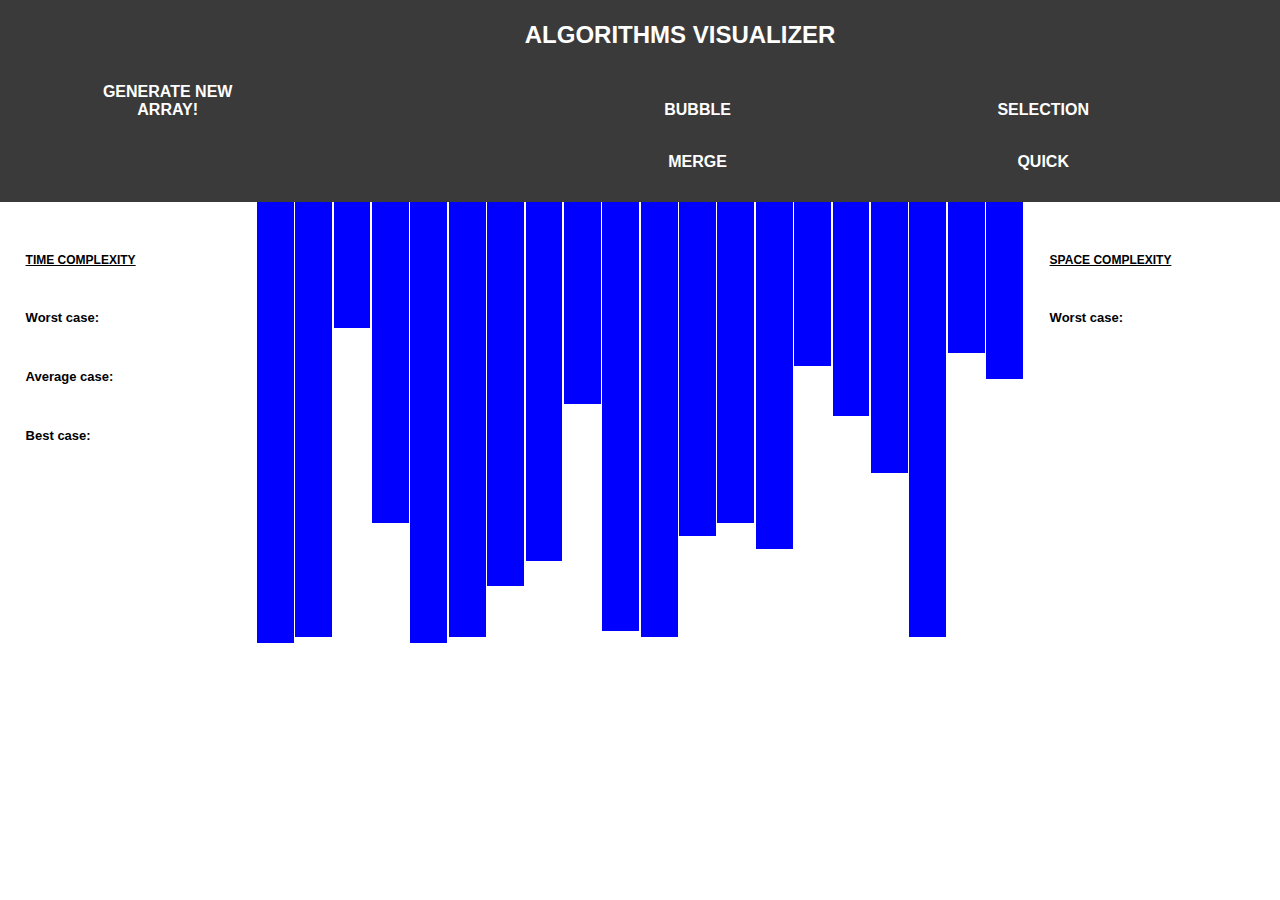
<file: index.html>
<!DOCTYPE html>

<html lang="en">
<head>
    <meta charset="UTF-8">
    <meta name="viewport" content="width=device-width, initial-scale=1.0">
    <title>Algorithm Visualizer</title>
    <link rel="stylesheet" href="./css/style.css">

</head>
<body>

    <header>
        <nav>
            <div class="array-inputs"> 
                <button id="a_generate">Generate New Array!</button>
            </div>

            <div class="header_right">
                <p class="nav-heading">Algorithms visualizer</p>

                <div class="algos">
                    <button >Bubble</button>
                    <button >Selection</button>
                    <button >Merge</button>
                    <button >Quick</button>
                </div>
            </div>

        </nav>
    </header>

    <section>

        <div id="Info_Cont1">

            <h3>TIME COMPLEXITY</h3>

            <div class="Complexity_Containers" id="Time_Complexity_Types_Container">

                <div class="Pair_Definitions">
                    <p class="Sub_Heading">Worst case:</p>
                    <p id="Time_Worst"></p>
                </div>
                
                <div class="Pair_Definitions">
                    <p class="Sub_Heading">Average case:</p>
                    <p id="Time_Average"></p>
                </div>
                
                <div class="Pair_Definitions">
                    <p class="Sub_Heading">Best case:</p>
                    <p id="Time_Best"></p>
                </div>

            </div>

        </div>

        <div id="array_container">
            
        </div>

        <div id="Info_Cont2">

            <h3>SPACE COMPLEXITY</h3>

            <div class="Complexity_Containers" id="Space_Complexity_Types_Container">

                <div class="Pair_Definitions">
                    <p class="Sub_Heading">Worst case:</p>
                    <p id="Space_Worst"></p>
                </div>
                
            </div>

        </div>

    </section>

    <footer>

    </footer>

    <script src="./scripts/main.js"></script>   <!--This should be at the end of body and should be loaded before sorts.js-->
    <script src="./scripts/visualizations.js"></script>  <!--This should be loaded after main.js-->
    <script src="./scripts/bubble_sort.js"></script>
    <script src="./scripts/selection_sort.js"></script>
    <script src="./scripts/merge_sort.js"></script>
    <script src="./scripts/quick_sort.js"></script>
</body>
</html>
</file>
<file: css/style.css>
* {
  margin: 0px;
  padding: 0px;
  font-family: 'Helvetica Neue', Helvetica, Arial, sans-serif;
  font-size: 100%;
  font-weight: bold;
  text-transform: uppercase;
}

nav {
  background-color: #3b3a3a;
  color: white;
  display: -ms-grid;
  display: grid;
  -ms-grid-columns: 30% 60%;
      grid-template-columns: 30% 60%;
  -webkit-column-gap: 10%;
          column-gap: 10%;
  padding: 0% 5%;
}

nav .array-inputs {
  display: -ms-grid;
  display: grid;
  -ms-grid-columns: 60% 40%;
      grid-template-columns: 60% 40%;
  place-content: center;
  padding: 5% 0%;
}

nav .array-inputs #a_size {
  padding: 10% 0%;
}

nav .array-inputs #a_speed {
  padding: 5% 0%;
}

nav .array-inputs #a_generate {
  background-color: transparent;
  border: none;
  outline: none;
  color: white;
  padding: 4% 4% 4% 4%;
  font-size:100%;
  justify-content: center;
}

nav .array-inputs #a_generate:hover {
  cursor: pointer;
  background-color: blue;
}

nav .header_right {
  display: -webkit-box;
  display: -ms-flexbox;
  display: flex;
  -webkit-box-orient: vertical;
  -webkit-box-direction: normal;
      -ms-flex-direction: column;
          flex-direction: column;
}

nav .header_right .nav-heading {
  display: inline-block;
  font-size: 150%;
  padding: 3% 0%;
}

nav .header_right .algos {
  display: -ms-grid;
  display: grid;
  -ms-grid-columns: 50% 50% ;
  grid-template-columns: repeat(2,50%);
  place-content: center; /* place-content is corrected to justify-content */
  padding: 2% 0%;
}

label {
  font-size: 60%;
}
/*
nav .header_right .algos {
  display: -ms-grid;
  display: grid;
  -ms-grid-columns: (16.66667%)[6];
      grid-template-columns: repeat(6, 16.66667%);
  place-content: center;
  padding: 2% 0%;
}*/

nav .header_right .algos button {
  background-color: transparent;
  border: none;
  color: white;
  outline: none;
  padding: 5% 0%;
  font-size: 100%;
}

nav .header_right .algos button:hover {
  background-color: blue;
  cursor: pointer;
}

nav .header_right .algos .butt_locked {
  background-color: transparent;
  cursor: pointer;
}

nav .header_right .algos .butt_locked:hover {
  background-color: transparent;
  cursor: pointer;
}

nav .header_right .algos .butt_selected {
  background-color: white;
  color: green;
}

nav .header_right .algos .butt_selected:hover {
  background-color: white;
  cursor: pointer;
}

nav .header_right .algos .butt_unselected:hover {
  background-color: blue;
  cursor: pointer;
}

section {
  display: -ms-grid;
  display: grid;
  -ms-grid-columns: 20% 60% 20%;
      grid-template-columns: 20% 60% 20%;
}

section .Complexity_Containers {
  margin-top: 20%;
}

section .Complexity_Containers .Pair_Definitions {
  margin-top: 20%;
}

section .Complexity_Containers .Pair_Definitions p {
  display: inline;
}

h3{
  font-size: 75%;
}

section .Complexity_Containers .Pair_Definitions p.Sub_Heading {
  font-size: small;
  text-transform: none;
}

section #Info_Cont1 {
  padding: 20% 10%;
}

section #Info_Cont1 h3 {
  text-decoration: underline;
}

section #array_container {
  display: -webkit-box;
  display: -ms-flexbox;
  display: flex;
  width: 100%;
  height: 70vh;
}

section #Info_Cont2 {
  padding: 20% 10%;
}

section #Info_Cont2 h3 {
  text-decoration: underline;
}

.hide {
  display: none;
}


@media (max-width: 480px)
{
    
}

/*@media (min-width: 481px) and (max-width: 1250px)//Tablets
{

}*/

@media (min-width: 1251px)
{

}

/*# sourceMappingURL=style.css.map */
</file>
